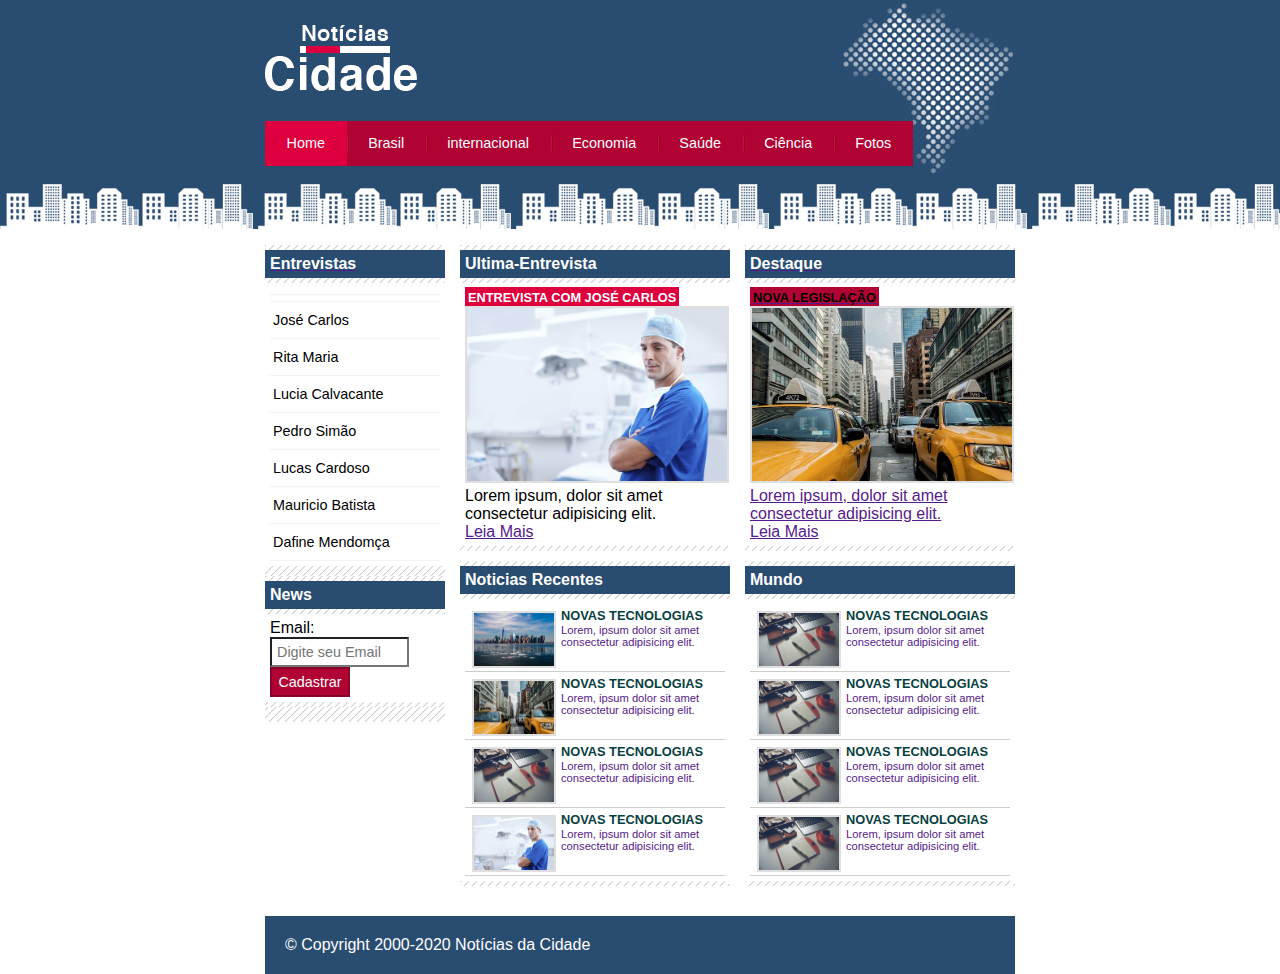
<file: index.html>
<!DOCTYPE html>
<html lang="pt-br">

<head>
    <meta charset="UTF-8">
    <meta name="viewport" content="width=device-width, initial-scale=1.0">
    <title>Site de Noticias</title>

    <link rel="stylesheet" href="/css/style.css">
    <link rel="stylesheet" href="/css/navigation.css">
    <link rel="stylesheet" href="/css/content.css">
    <link rel="stylesheet" href="/css/list.css">
</head>

<body class="home">

    <div id="container">

        <div id="top">
            <h1 class="logo">Noticias Cidade</h1>
            <ul id="navigation">
                <li class="primeiro"><a id="home" href="index.html">Home</a></li>
                <li><a id="brasil" href="brasil.html">Brasil</a></li>
                <li><a id="internacional" href="internacional.html">internacional</a></li>
                <li><a id="economia" href="economia.html">Economia</a></li>
                <li><a id="saude" href="saude.html">Saúde</a></li>
                <li><a id="ciencia" href="ciencia.html">Ciência</a></li>
                <li><a id="fotos" href="fotos.html">Fotos</a></li>
            </ul>

        </div>

        <div id="conteudo">
            <div id="primario">
                <div class="box entrevista">
                    <h2>Ultima-Entrevista</h2>
                    <div class="box-content">
                        <h3>Entrevista com José Carlos</h3>
                        <img src="/image/doutor.jpg" alt="" width="100%">
                        <p>Lorem ipsum, dolor sit amet consectetur adipisicing elit.</p>
                        <a href="">Leia Mais</a>
                    </div>
                </div>

                <div class="box">
                    <h2>Noticias Recentes</h2>
                    <div class="box-content">

                        <ul id="noticias">
                            <li>
                                <a href="">
                                    <img src="/image/cidade.jpg" alt="" width="80px">
                                    <h3>Novas tecnologias</h3>
                                    <p>Lorem, ipsum dolor sit amet consectetur adipisicing elit.</p>
                                </a>
                            </li>
                            <li>
                                <a href="">
                                    <img src="/image/taxi.jpg" alt="" width="80px">
                                    <h3>Novas tecnologias</h3>
                                    <p>Lorem, ipsum dolor sit amet consectetur adipisicing elit.</p>
                                </a>
                            </li>
                            <li>
                                <a href="">
                                    <img src="/image/tecnologia.jpg" alt="" width="80px">
                                    <h3>Novas tecnologias</h3>
                                    <p>Lorem, ipsum dolor sit amet consectetur adipisicing elit.</p>
                                </a>
                            </li>
                            <li>
                                <a href="">
                                    <img src="/image/doutor.jpg" alt="" width="80px">
                                    <h3>Novas tecnologias</h3>
                                    <p>Lorem, ipsum dolor sit amet consectetur adipisicing elit.</ </a>
                            </li>
                        </ul>


                    </div>

                </div>

            </div>

            <div id="secundario">
                <div class="box destaque">
                    <h2>Destaque</h2>
                    <div class="box-content">
                        <h3>Nova Legislação</h3>
                        <img src="/image/taxi.jpg" alt="" width="100%">
                        <p>Lorem ipsum, dolor sit amet consectetur adipisicing elit.</p>
                        <a href="">Leia Mais</a>
                    </div>
                </div>
                <div class="box">
                    <h2>Mundo</h2>
                    <div class="box-content">

                        <ul id="noticias">
                            <li>
                                <a href="">
                                    <img src="/image/tecnologia.jpg" alt="" width="80px">
                                    <h3>Novas tecnologias</h3>
                                    <p>Lorem, ipsum dolor sit amet consectetur adipisicing elit.</p>
                                </a>
                            </li>
                            <li>
                                <a href="">
                                    <img src="/image/tecnologia.jpg" alt="" width="80px">
                                    <h3>Novas tecnologias</h3>
                                    <p>Lorem, ipsum dolor sit amet consectetur adipisicing elit.</p>
                                </a>
                            </li>
                            <li>
                                <a href="">
                                    <img src="/image/tecnologia.jpg" alt="" width="80px">
                                    <h3>Novas tecnologias</h3>
                                    <p>Lorem, ipsum dolor sit amet consectetur adipisicing elit.</p>
                                </a>
                            </li>
                            <li>
                                <a href="">
                                    <img src="/image/tecnologia.jpg" alt="" width="80px">
                                    <h3>Novas tecnologias</h3>
                                    <p>Lorem, ipsum dolor sit amet consectetur adipisicing elit.</ </a>
                            </li>
                        </ul>


                    </div>
                </div>
            </div>

            <!-- Conteudo Lateral-->
            <div id="lateral">
                <div class="box">
                    <h2>Entrevistas</h2>
                    <div class="box-content">
                        <ul>
                            <li><a href="">José Carlos</a></li>
                            <li><a href="">Rita Maria</a></li>
                            <li><a href="">Lucia Calvacante</a></li>
                            <li><a href="">Pedro Simão</a></li>
                            <li><a href="">Lucas Cardoso</a></li>
                            <li><a href="">Mauricio Batista</a></li>
                            <li><a href="">Dafine Mendomça</a></li>
                        </ul>
                    </div>
                    <div class="box">
                        <h2>News</h2>
                        <div class="box-content">

                            <form action="">
                                <div>
                                    <label for="">Email:</label>
                                    <input type="text" name="email" id="email" placeholder="Digite seu Email">
                                </div>
                                <div>
                                    <input class="submit" type="submit" value="Cadastrar">
                                </div>
                            </form>

                        </div>
                    </div>
                </div>



            </div>

        </div>
        <div id="footer" style="clear: both;">
            <div id="footer-content">
                &copy; Copyright 2000-2020 Notícias da Cidade
            </div>

        </div>

</body>

</html>
</file>
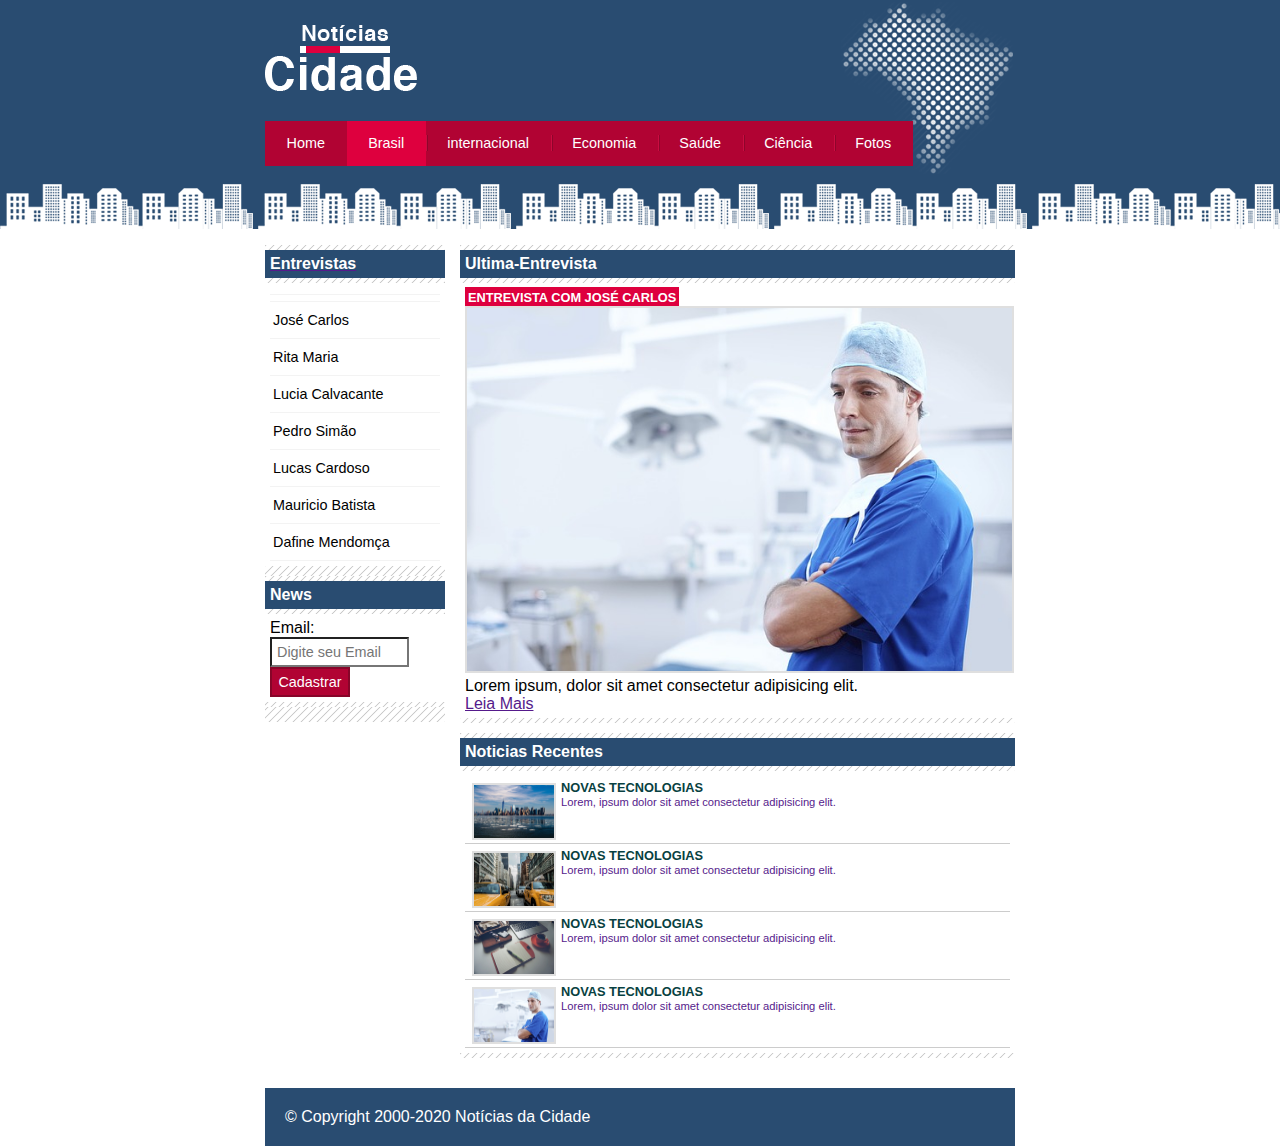
<file: brasil.html>
<!DOCTYPE html>
<html lang="pt-br">

<head>
    <meta charset="UTF-8">
    <meta name="viewport" content="width=device-width, initial-scale=1.0">
    <title>Site de Noticias</title>

    <link rel="stylesheet" href="/css/style.css">
    <link rel="stylesheet" href="/css/navigation.css">
    <link rel="stylesheet" href="/css/content.css">
    <link rel="stylesheet" href="/css/list.css">
</head>

<body id="two-colunm" class="brasil">

    <div id="container">

        <div id="top">
            <h1 class="logo">Noticias Cidade</h1>
            <ul id="navigation">
                <li class="primeiro"><a id="home" href="index.html">Home</a></li>
                <li><a id="brasil" href="brasil.html">Brasil</a></li>
                <li><a id="internacional" href="internacional.html">internacional</a></li>
                <li><a id="economia" href="economia.html">Economia</a></li>
                <li><a id="saude" href="saude.html">Saúde</a></li>
                <li><a id="ciencia" href="ciencia.html">Ciência</a></li>
                <li><a id="fotos" href="fotos.html">Fotos</a></li>
            </ul>

        </div>

        <div id="conteudo">
            <div id="primario">
                <div class="box entrevista">
                    <h2>Ultima-Entrevista</h2>
                    <div class="box-content">
                        <h3>Entrevista com José Carlos</h3>
                        <img src="/image/doutor.jpg" alt="" width="100%">
                        <p>Lorem ipsum, dolor sit amet consectetur adipisicing elit.</p>
                        <a href="">Leia Mais</a>
                    </div>
                </div>

                <div class="box">
                    <h2>Noticias Recentes</h2>
                    <div class="box-content">

                        <ul id="noticias">
                            <li>
                                <a href="">
                                    <img src="/image/cidade.jpg" alt="" width="80px">
                                    <h3>Novas tecnologias</h3>
                                    <p>Lorem, ipsum dolor sit amet consectetur adipisicing elit.</p>
                                </a>
                            </li>
                            <li>
                                <a href="">
                                    <img src="/image/taxi.jpg" alt="" width="80px">
                                    <h3>Novas tecnologias</h3>
                                    <p>Lorem, ipsum dolor sit amet consectetur adipisicing elit.</p>
                                </a>
                            </li>
                            <li>
                                <a href="">
                                    <img src="/image/tecnologia.jpg" alt="" width="80px">
                                    <h3>Novas tecnologias</h3>
                                    <p>Lorem, ipsum dolor sit amet consectetur adipisicing elit.</p>
                                </a>
                            </li>
                            <li>
                                <a href="">
                                    <img src="/image/doutor.jpg" alt="" width="80px">
                                    <h3>Novas tecnologias</h3>
                                    <p>Lorem, ipsum dolor sit amet consectetur adipisicing elit.</ </a>
                            </li>
                        </ul>


                    </div>

                </div>

            </div>



            <!-- Conteudo Lateral-->
            <div id="lateral">
                <div class="box">
                    <h2>Entrevistas</h2>
                    <div class="box-content">
                        <ul>
                            <li><a href="">José Carlos</a></li>
                            <li><a href="">Rita Maria</a></li>
                            <li><a href="">Lucia Calvacante</a></li>
                            <li><a href="">Pedro Simão</a></li>
                            <li><a href="">Lucas Cardoso</a></li>
                            <li><a href="">Mauricio Batista</a></li>
                            <li><a href="">Dafine Mendomça</a></li>
                        </ul>
                    </div>
                    <div class="box">
                        <h2>News</h2>
                        <div class="box-content">

                            <form action="">
                                <div>
                                    <label for="">Email:</label>
                                    <input type="text" name="email" id="email" placeholder="Digite seu Email">
                                </div>
                                <div>
                                    <input class="submit" type="submit" value="Cadastrar">
                                </div>
                            </form>

                        </div>
                    </div>
                </div>



            </div>

        </div>
        <div id="footer" style="clear: both;">
            <div id="footer-content">
                &copy; Copyright 2000-2020 Notícias da Cidade
            </div>

        </div>

</body>

</html>
</file>
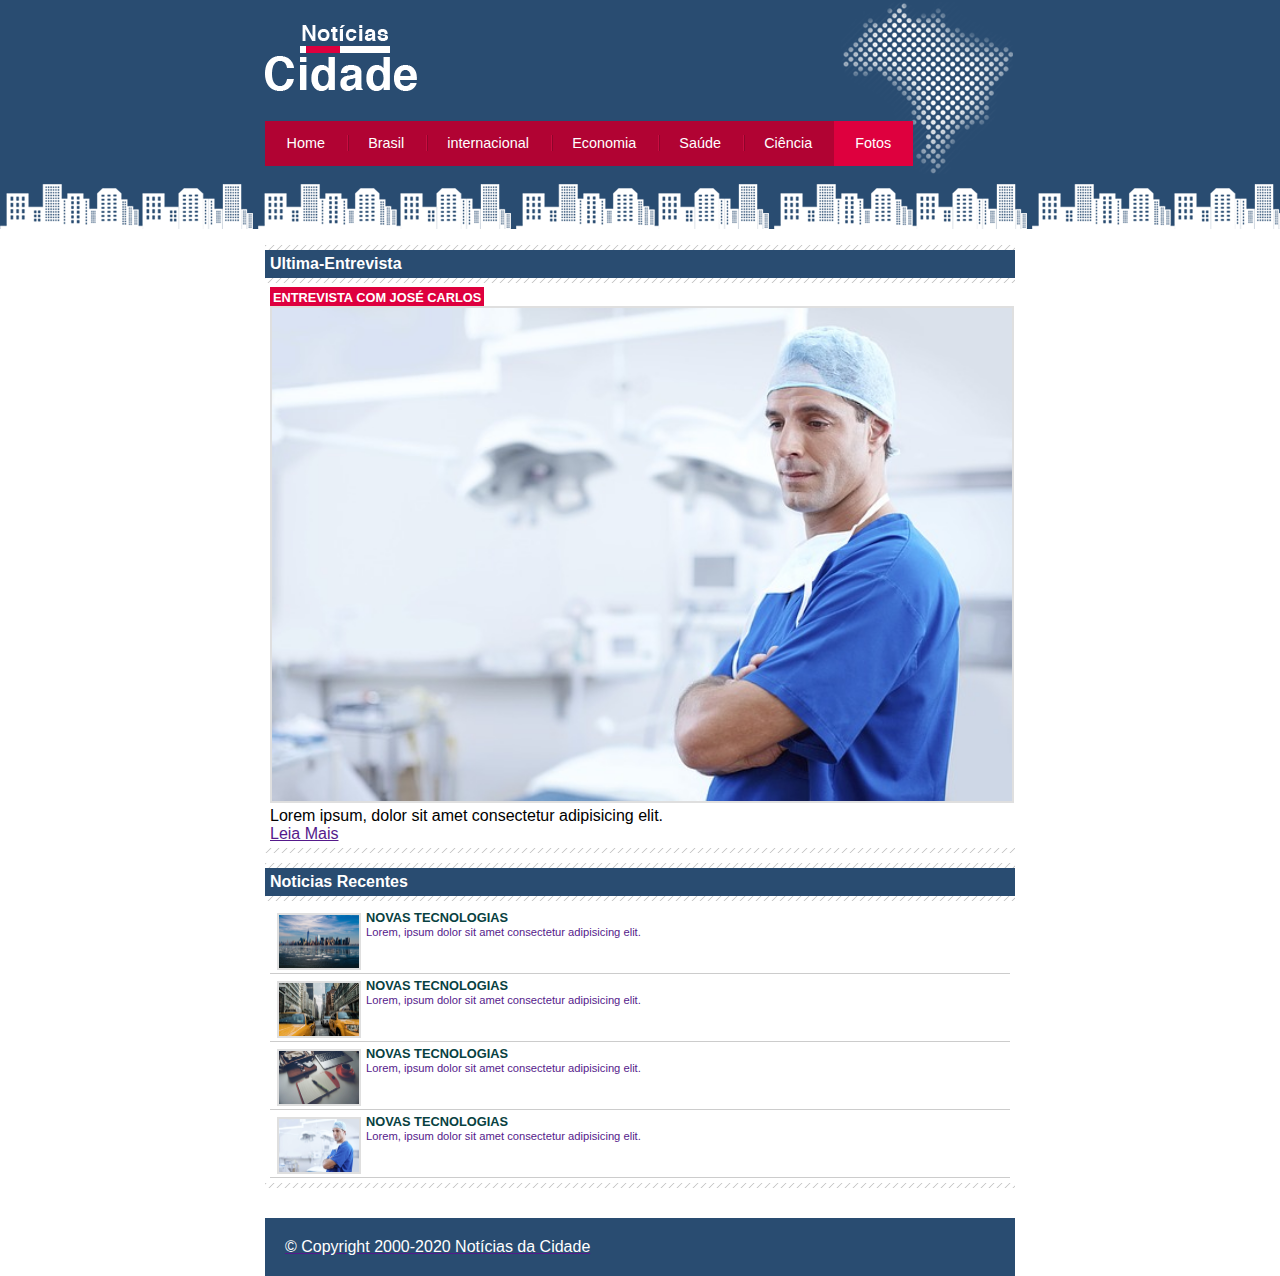
<file: fotos.html>
<!DOCTYPE html>
<html lang="pt-br">

<head>
    <meta charset="UTF-8">
    <meta name="viewport" content="width=device-width, initial-scale=1.0">
    <title>Site de Noticias</title>

    <link rel="stylesheet" href="/css/style.css">
    <link rel="stylesheet" href="/css/navigation.css">
    <link rel="stylesheet" href="/css/content.css">
    <link rel="stylesheet" href="/css/list.css">
</head>

<body id="one-colunm" class="fotos">

    <div id="container">

        <div id="top">
            <h1 class="logo">Noticias Cidade</h1>
            <ul id="navigation">
                <li class="primeiro"><a id="home" href="index.html">Home</a></li>
                <li><a id="brasil" href="brasil.html">Brasil</a></li>
                <li><a id="internacional" href="internacional.html">internacional</a></li>
                <li><a id="economia" href="economia.html">Economia</a></li>
                <li><a id="saude" href="saude.html">Saúde</a></li>
                <li><a id="ciencia" href="ciencia.html">Ciência</a></li>
                <li><a id="fotos" href="fotos.html">Fotos</a></li>
            </ul>

        </div>

        <div id="conteudo">
            <div id="primario">
                <div class="box entrevista">
                    <h2>Ultima-Entrevista</h2>
                    <div class="box-content">
                        <h3>Entrevista com José Carlos</h3>
                        <img src="/image/doutor.jpg" alt="" width="100%">
                        <p>Lorem ipsum, dolor sit amet consectetur adipisicing elit.</p>
                        <a href="">Leia Mais</a>
                    </div>
                </div>

                <div class="box">
                    <h2>Noticias Recentes</h2>
                    <div class="box-content">

                        <ul id="noticias">
                            <li>
                                <a href="">
                                    <img src="/image/cidade.jpg" alt="" width="80px">
                                    <h3>Novas tecnologias</h3>
                                    <p>Lorem, ipsum dolor sit amet consectetur adipisicing elit.</p>
                                </a>
                            </li>
                            <li>
                                <a href="">
                                    <img src="/image/taxi.jpg" alt="" width="80px">
                                    <h3>Novas tecnologias</h3>
                                    <p>Lorem, ipsum dolor sit amet consectetur adipisicing elit.</p>
                                </a>
                            </li>
                            <li>
                                <a href="">
                                    <img src="/image/tecnologia.jpg" alt="" width="80px">
                                    <h3>Novas tecnologias</h3>
                                    <p>Lorem, ipsum dolor sit amet consectetur adipisicing elit.</p>
                                </a>
                            </li>
                            <li>
                                <a href="">
                                    <img src="/image/doutor.jpg" alt="" width="80px">
                                    <h3>Novas tecnologias</h3>
                                    <p>Lorem, ipsum dolor sit amet consectetur adipisicing elit.</ </a>
                            </li>
                        </ul>


                    </div>

                </div>

            </div>





        </div>
        <div id="footer" style="clear: both;">
            <div id="footer-content">
                &copy; Copyright 2000-2020 Notícias da Cidade
            </div>

        </div>

</body>

</html>
</file>
<file: css/style.css>
* {
    margin: 0;
    padding: 0;
}

body {
    font-family: 'Trebuchet MS', 'Lucida Sans Unicode', 'Lucida Grande', 'Lucida Sans', Arial, sans-serif;
    background: #fff url(/image/fundo.png) repeat-x;
}

#container {
    width: 750px;
    margin: 0 auto;
}

#top {
    height: 150px;
    background: url(/image/detalhe-topo.png) no-repeat right top;
    padding-top: 25px;
}

.logo {
    width: 152px;
    height: 66px;
    background: url(/image/logo.png) no-repeat;
    text-indent: -3000px;
}
</file>
<file: css/navigation.css>
ul {
    margin: 0;
    padding: 0;
    list-style-type: none;
}

#top ul {
    margin-top: 30px;
    background: #b10333;
    float: left;
}

#top ul li {
    float: left;
}

#top ul a {
    font-size: 0.9em;
    display: block;
    padding: 0.5em 1.5em;
    line-height: 2.1em;
    text-decoration: none;
    color: #fff;
    background: url(/image/divisor.png) no-repeat left center;
}

#top ul .primeiro a {
    background: none;
}

#top ul a:hover {
    color: #69001d;
}

body.home #navigation a#home,
body.brasil #navigation a#brasil,
body.internacional #navigation a#internacional,
body.economia #navigation a#economia,
body.saude #navigation a#saude,
body.ciencia #navigation a#ciencia,
body.fotos #navigation a#fotos {
    color: #fff;
    background: #de003e;
    cursor: pointer;
}
</file>
<file: css/content.css>
#conteudo {
    margin-top: 60px;
    background: #f5f5f5;
}

#primario {
    width: 270px;
    float: left;
    margin: 0 0 20px 195px;
}

#two-colunm #primario {
    width: 555px;
}

#one-colunm #primario {
    width: 750px;
    margin: 0 0 20px 0;
}

#secundario {
    width: 270px;
    float: left;
    margin: 0 0 20px 15px;
}

#lateral {
    width: 180px;
    float: left;
    margin: 0 0 20px -750px;
}

.box {
    margin: 10px 0;
    padding: 5px 0 5px 0;
    background: #f3f3f3 url(/image/fundo-caixa.png);
}

h2 {
    font-size: 1em;
    background: #294c71;
    color: #fff;
    padding: 5px;
}

.box-content {
    background: #fff;
    padding: 5px;
    margin-top: 5px;
}

#lateral ul a {
    font-size: 0.9em;
    padding: 3px;
    display: block;
    line-height: 30px;
    color: #000;
    text-decoration: none;
    border-bottom: 1px solid #f3f3f3;
}

#lateral ul a:hover {
    background: #f9f9f9 url(/image/marcador.png) no-repeat left center;
    color: #294c71;
    cursor: pointer;
    padding-left: 20px;
}

label {
    display: block;
    cursor: pointer;
}

input {
    width: 125px;
    padding: 5px;
    font-size: 0.9em;
    background-color: #fff;
}

input.submit {
    width: 80px;
    color: #fff;
    background-color: #b10333;
    border: 2px solid #870529;
    padding: 5px;
}

img {
    border: 2px solid #dfdfdf;
}

img.imagem-principal {
    width: 98%;
    border: 3px solid #dfdfdf;
}

h3 {
    text-transform: uppercase;
    display: inline;
    font-size: 0.8em;
    padding: 3px;
}

.destaque h3 {
    background: #b10333;
    color: #000;
}

.entrevista h3 {
    background: #de003e;
    color: #fff;
}

#footer {
    background: #294c71;
    padding: 20px;
}

#footer-content {
    width: 750px;
    margin: 0 auto;
    color: #fff;
}
</file>
<file: css/list.css>
#noticias li {
    padding: 2px;
    border-bottom: 1px solid #ccc;
    height: 63px;
}

#noticias li a img {
    float: left;
    margin: 5px;
}

#noticias li a {
    text-decoration: none;
}

#noticias li a h3 {
    font-size: 0.8em;
    padding: 0;
    color: rgb(8, 65, 65);
}

#noticias li a p {
    font-size: 0.7em;
}

#noticias li:hover {
    background: #eee;
    cursor: pointer;
}
</file>
